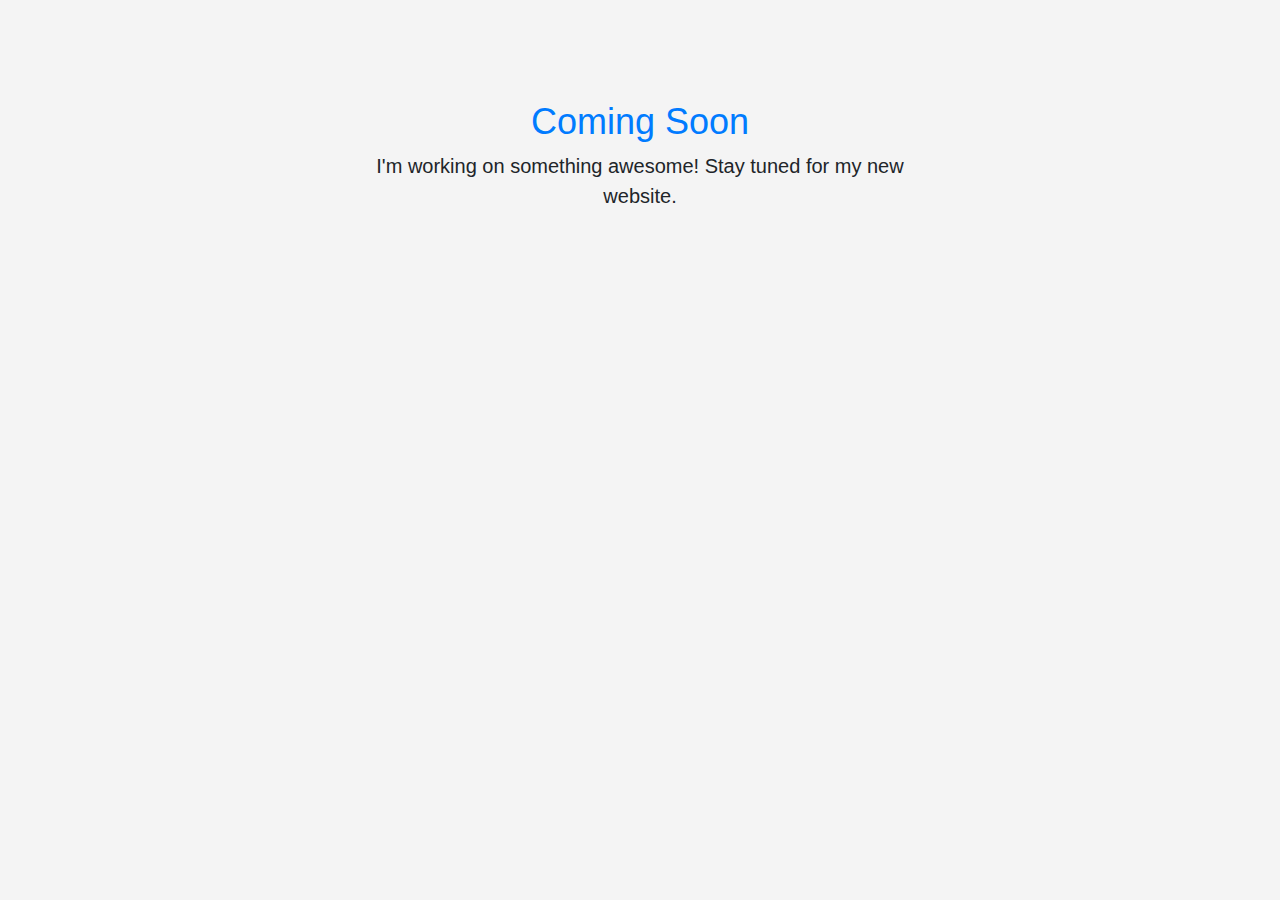
<file: index.html>
<!DOCTYPE html>
<html>
<head>
    <title>Coming Soon</title>
    <!-- Include Bootstrap CSS -->
    <link rel="stylesheet" href="https://maxcdn.bootstrapcdn.com/bootstrap/4.5.2/css/bootstrap.min.css">
    <style>
        body {
            text-align: center;
            background-color: #f4f4f4;
            font-family: Arial, sans-serif;
        }
        .container {
            max-width: 600px;
            margin: 0 auto;
            padding: 100px 20px;
        }
        h1 {
            font-size: 36px;
        }
        p {
            font-size: 18px;
        }
    </style>
</head>
<body>
    <div class="container">
        <h1 class="text-primary">Coming Soon</h1>
        <p class="lead">I'm working on something awesome! Stay tuned for my new website.</p>
    </div>

    <!-- Include Bootstrap JS (Optional) -->
    <script src="https://ajax.googleapis.com/ajax/libs/jquery/3.5.1/jquery.min.js"></script>
    <script src="https://cdnjs.cloudflare.com/ajax/libs/popper.js/1.16.0/umd/popper.min.js"></script>
    <script src="https://maxcdn.bootstrapcdn.com/bootstrap/4.5.2/js/bootstrap.min.js"></script>
</body>
</html>
</file>
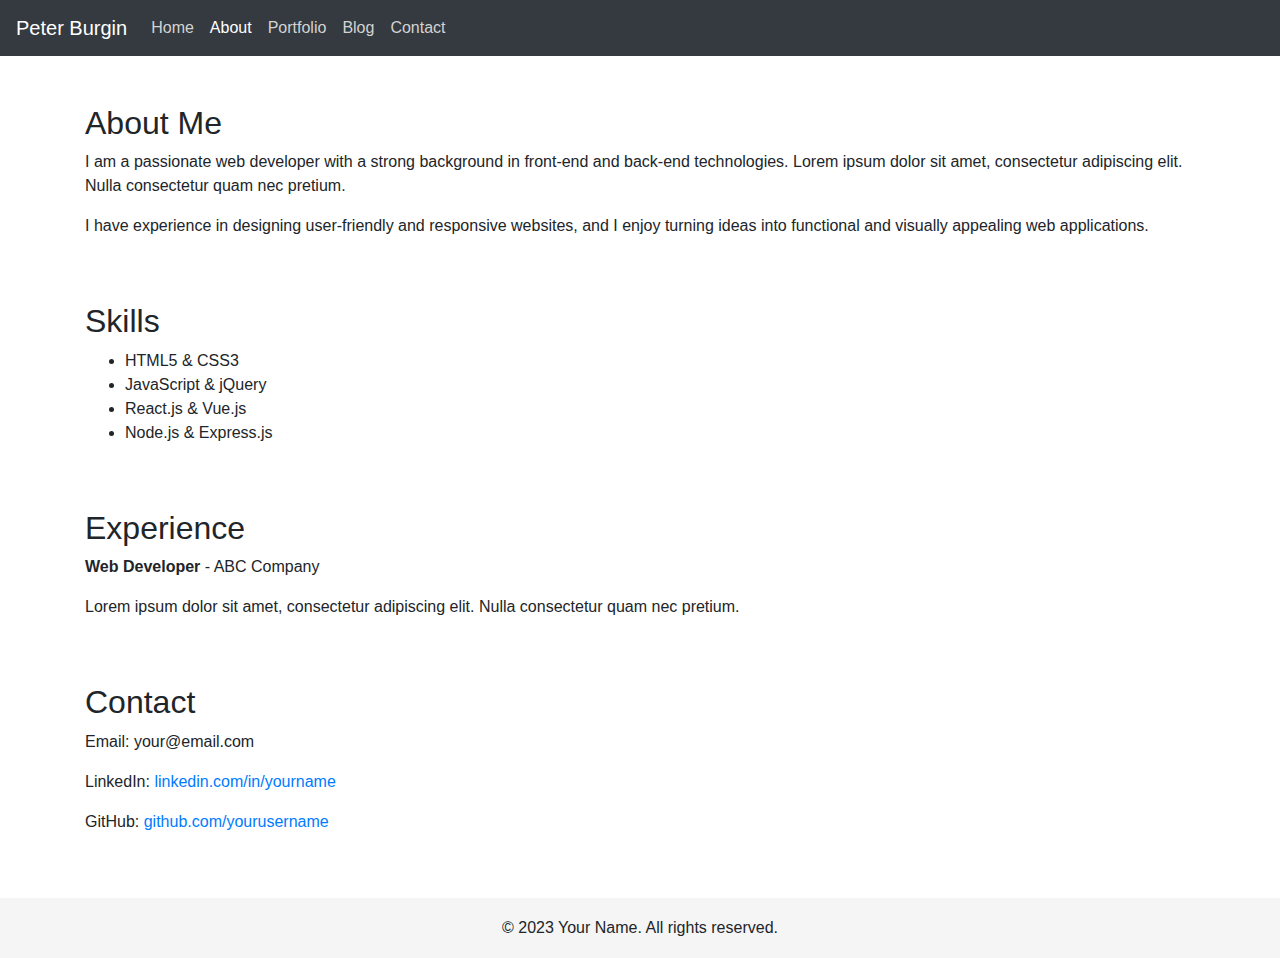
<file: blog.html>
<!DOCTYPE html>
<html>
<head>
    <title>Peter Burgin</title>
    <!-- Include Bootstrap CSS -->
    <link rel="stylesheet" href="https://maxcdn.bootstrapcdn.com/bootstrap/4.5.2/css/bootstrap.min.css">
    <!-- Custom styles -->
    <link rel="stylesheet" href="style.css">
</head>
<body>

<!-- Navigation Bar -->
<nav class="navbar navbar-expand-lg navbar-dark bg-dark">
    <a class="navbar-brand" href="index.html">Peter Burgin</a>
    <button class="navbar-toggler" type="button" data-toggle="collapse" data-target="#navbarNav" aria-controls="navbarNav" aria-expanded="false" aria-label="Toggle navigation">
        <span class="navbar-toggler-icon"></span>
    </button>
    <div class="collapse navbar-collapse" id="navbarNav">
        <ul class="navbar-nav">
            <li class="nav-item">
                <a class="nav-link" href="index.html">Home <span class="sr-only">(current)</span></a>
            </li>
            <li class="nav-item active">
                <a class="nav-link" href="about.html">About</a>
            </li>
            <li class="nav-item">
                <a class="nav-link" href="portfolio.html">Portfolio</a>
            </li>
            <li class="nav-item">
                <a class="nav-link" href="blog.html">Blog</a>
            </li>
            <li class="nav-item">
                <a class="nav-link" href="contact.html">Contact</a>
            </li>
        </ul>
    </div>
</nav>

<!-- About Me Section -->
<div class="container mt-5">
    <h2>About Me</h2>
    <p>
        I am a passionate web developer with a strong background in front-end and back-end technologies.
        Lorem ipsum dolor sit amet, consectetur adipiscing elit. Nulla consectetur quam nec pretium.
    </p>
    <p>
        I have experience in designing user-friendly and responsive websites, and I enjoy turning ideas into
        functional and visually appealing web applications.
    </p>
</div>

<!-- Skills Section -->
<div class="container mt-5">
    <h2>Skills</h2>
    <ul>
        <li>HTML5 & CSS3</li>
        <li>JavaScript & jQuery</li>
        <li>React.js & Vue.js</li>
        <li>Node.js & Express.js</li>
        <!-- Add more skills as needed -->
    </ul>
</div>

<!-- Experience Section -->
<div class="container mt-5">
    <h2>Experience</h2>
    <p><strong>Web Developer</strong> - ABC Company</p>
    <p>Lorem ipsum dolor sit amet, consectetur adipiscing elit. Nulla consectetur quam nec pretium.</p>
    <!-- Add more work experiences as needed -->
</div>

<!-- Contact Section -->
<div class="container mt-5">
    <h2>Contact</h2>
    <p>Email: your@email.com</p>
    <p>LinkedIn: <a href="https://www.linkedin.com/in/yourname/">linkedin.com/in/yourname</a></p>
    <p>GitHub: <a href="https://github.com/yourusername">github.com/yourusername</a></p>
</div>

<!-- Footer -->
<footer class="footer text-center mt-5">
    <p>&copy; 2023 Your Name. All rights reserved.</p>
</footer>

<!-- Include Bootstrap JS (Optional) -->
<script src="https://ajax.googleapis.com/ajax/libs/jquery/3.5.1/jquery.min.js"></script>
<script src="https://cdnjs.cloudflare.com/ajax/libs/popper.js/1.16.0/umd/popper.min.js"></script>
<script src="https://maxcdn.bootstrapcdn.com/bootstrap/4.5.2/js/bootstrap.min.js"></script>
</body>
</html>
</file>
<file: style.css>
/* Custom styles for the page layout */
  body {
    margin: 0;
    padding: 0;
    display: flex;
    flex-direction: column;
    min-height: 100vh;
}
/* Add padding to the bottom of the features */
.features-container {
    flex: 1; /* Allow the features section to expand and push the footer to the bottom */
    /*padding-bottom: 60px; Adjust the value as needed */
}
.footer {
    width: 100%;
    height: 60px;
    line-height: 60px;
    background-color: #f5f5f5;
    text-align: center;
    margin-top: 30px;
}
.navbar-dark .navbar-nav .nav-link{
    color:lightgrey;
}
/*.jumbotron {
    background-color: #007bff;
    color: #fff;
}*/
</file>
